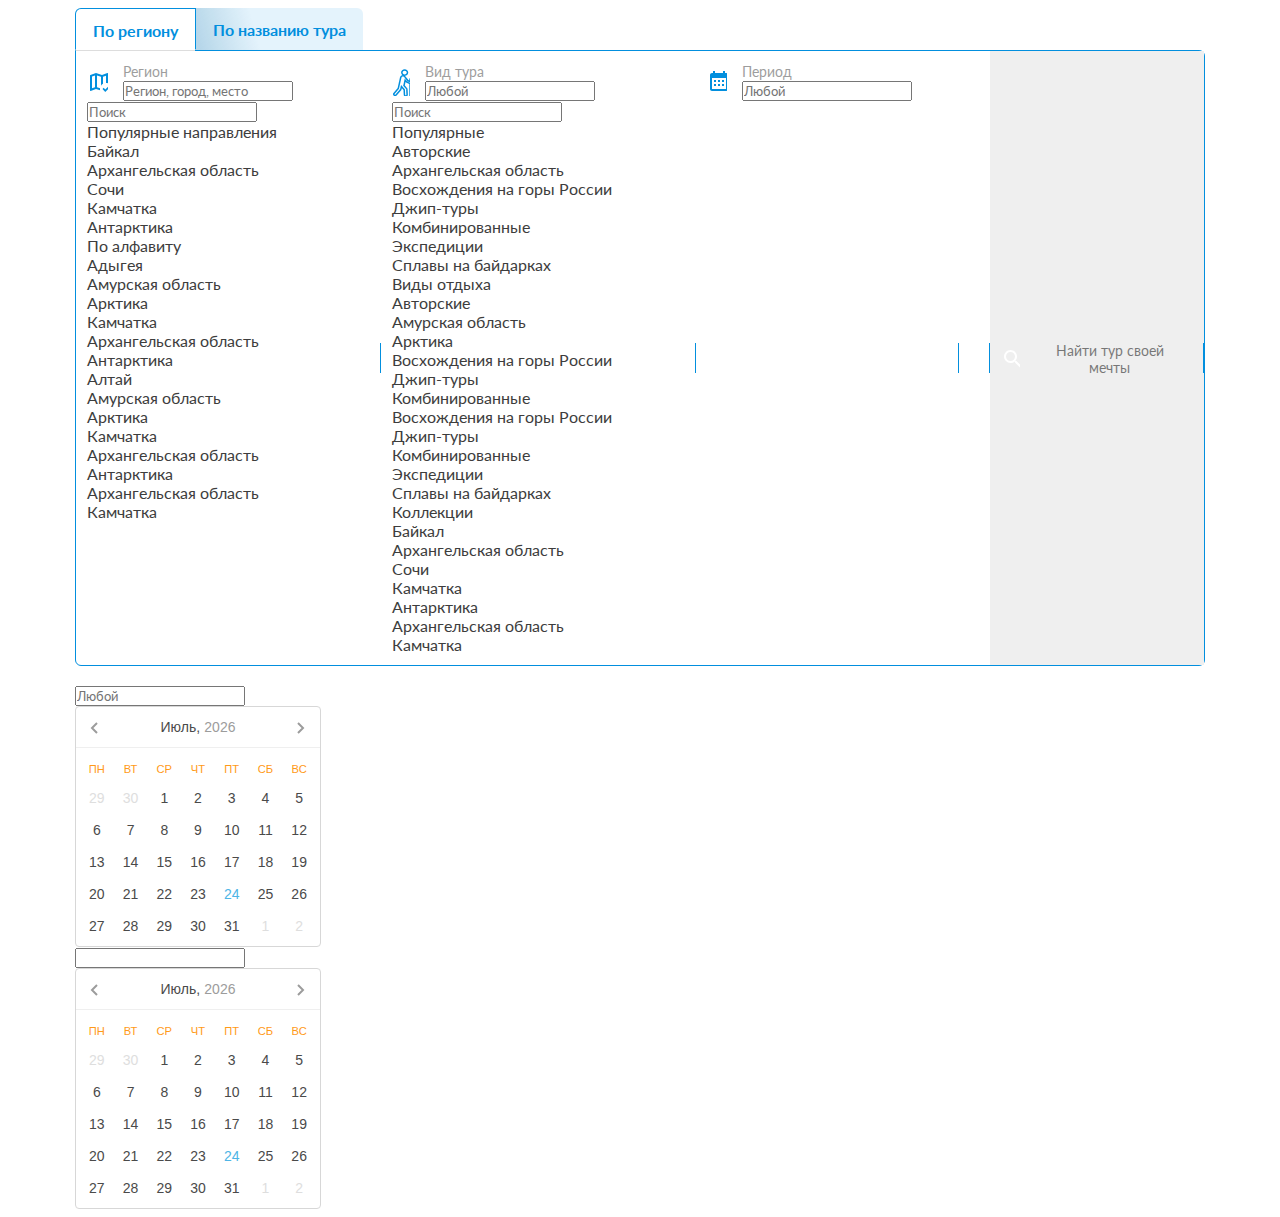
<file: index.html>
<!DOCTYPE html>
<html lang="en">
<head>
    <meta charset="UTF-8">
    <meta http-equiv="X-UA-Compatible" content="IE=edge">
    <meta name="viewport" content="width=device-width, initial-scale=1.0">
    <title>filter</title>    
    <link rel="preconnect" href="https://fonts.googleapis.com">
    <link rel="preconnect" href="https://fonts.gstatic.com" crossorigin>
    <link href="https://fonts.googleapis.com/css2?family=Lato:ital,wght@1,100;1,300;1,400;1,700;1,900&display=swap" rel="stylesheet">
    <link rel="stylesheet" href="./reset.css">
    <link rel="stylesheet" href="./libs/air-datepicker.css">
    <link rel="stylesheet" href="./style.css">
</head>
<body class="body-filter">    
    <div class="filter">
        <div class="container">
            <div class="filter__tabs tabs">
                <ul class="tabs__list">
                    <li data-tab="1" class="tabs__item tabs__item--active">По региону</li>
                    <li data-tab="2" class="tabs__item">По названию тура</li>
                </ul>
                <div data-content="1" class="tabs__content tabs__content--active">
                    <div class="filter__container">
                        <div class="filter-item">
                            <div class="filter-item__row" data-filter-tab="1">
                                <svg class='filter-item__icon' width='24' height='24'><use href='./img/icons/icons.svg#map_book'></use></svg>
                                <div class="filter-item__content" >
                                    <div class="filter-item__name">Регион</div>
                                    <input class="filter-item__field" placeholder="Регион, город, место" readonly/>                                   
                                </div>
                            </div>
                            <div class="filter-item__list filter-list" data-filter-list="1">
                                <div class="filter-list__inner">
                                    <label class="filter-list__search"><input type="text" class="filter-itme__search-field" placeholder="Поиск"></label> 
                                    <div class="filter-list__inner-list list-scrollbar ">
                                        <div class="filter-list__row">
                                            <div class="filter-list__name">Популярные направления</div>
                                            <ul class="filter-list__items">
                                                <li class="filter-list__item">Байкал</li>
                                                <li class="filter-list__item">Архангельская область</li>
                                                <li class="filter-list__item">Сочи</li>
                                                <li class="filter-list__item">Камчатка</li>
                                                <li class="filter-list__item">Антарктика</li>
                                            </ul> 
                                        </div>                                                            
                                        <div class="filter-list__row">
                                            <div class="filter-list__name">По алфавиту</div>
                                            <ul class="filter-list__items">
                                                <li class="filter-list__item">Адыгея</li>
                                                <li class="filter-list__item">Амурская область</li>
                                                <li class="filter-list__item">Арктика</li>
                                                <li class="filter-list__item">Камчатка</li>
                                                <li class="filter-list__item">Архангельская область</li>
                                                <li class="filter-list__item">Антарктика</li>
                                                <li class="filter-list__item">Алтай</li>
                                                <li class="filter-list__item">Амурская область</li>
                                                <li class="filter-list__item">Арктика</li>
                                                <li class="filter-list__item">Камчатка</li>
                                                <li class="filter-list__item">Архангельская область</li>
                                                <li class="filter-list__item">Антарктика</li>
                                            </ul> 
                                        </div>                                      
                                    </div>
                                </div>
                                <div class="filter-list__footer">
                                    <div class="filter-list__item-choice filter-list__item-choice--icon">Архангельская область</div>
                                    <div class="filter-list__item-choice filter-list__item-choice--icon">Камчатка</div>
                                </div>
                            </div>
                        </div> 
                        <div class="filter-item">
                            <div class="filter-item__row" data-filter-tab="2">
                                <svg class='filter-item__icon' width='20' height='27'><use href='./img/icons/icons.svg#traveler'></use></svg>
                                <div class="filter-item__content" >
                                    <div class="filter-item__name">Вид тура</div>
                                    <input class="filter-item__field" placeholder="Любой" readonly/>                                    
                                </div>
                            </div>
                            <div class="filter-item__list filter-list" data-filter-list="2">
                                <div class="filter-list__inner">
                                    <label class="filter-list__search"><input type="text" class="filter-itme__search-field" placeholder="Поиск"></label> 
                                    <div class="filter-list__inner-list list-scrollbar ">
                                        <div class="filter-list__row">
                                            <div class="filter-list__name">Популярные</div>
                                            <ul class="filter-list__items">
                                                <li class="filter-list__item ">Авторские</li>
                                                <li class="filter-list__item">Архангельская область</li>
                                                <li class="filter-list__item">Восхождения на горы России</li>
                                                <li class="filter-list__item">Джип-туры</li>
                                                <li class="filter-list__item">Комбинированные</li>
                                                <li class="filter-list__item">Экспедиции</li>
                                                <li class="filter-list__item">Сплавы на байдарках</li>
                                            </ul> 
                                        </div>                                                            
                                        <div class="filter-list__row">
                                            <div class="filter-list__name">Виды отдыха</div>
                                            <ul class="filter-list__items">
                                                <li class="filter-list__item">Авторские</li>
                                                <li class="filter-list__item">Амурская область</li>
                                                <li class="filter-list__item">Арктика</li>
                                                <li class="filter-list__item">Восхождения на горы России</li>
                                                <li class="filter-list__item">Джип-туры</li>
                                                <li class="filter-list__item">Комбинированные</li>
                                                <li class="filter-list__item">Восхождения на горы России</li>
                                                <li class="filter-list__item">Джип-туры</li>
                                                <li class="filter-list__item">Комбинированные</li>
                                                <li class="filter-list__item">Экспедиции</li>
                                                <li class="filter-list__item">Сплавы на байдарках</li>
                                            </ul> 
                                        </div>  
                                        <div class="filter-list__row">
                                            <div class="filter-list__name">Коллекции</div>
                                            <ul class="filter-list__items">
                                                <li class="filter-list__item">Байкал</li>
                                                <li class="filter-list__item">Архангельская область</li>
                                                <li class="filter-list__item">Сочи</li>
                                                <li class="filter-list__item">Камчатка</li>
                                                <li class="filter-list__item">Антарктика</li>
                                            </ul> 
                                        </div>                                     
                                    </div>
                                </div>
                                <div class="filter-list__footer">
                                    <div class="filter-list__item-choice filter-list__item-choice--icon">Архангельская область</div>
                                    <div class="filter-list__item-choice filter-list__item-choice--icon">Камчатка</div>
                                </div>
                            </div>
                        </div> 
                        <div class="filter-item">
                            <div class="filter-item__row"  data-filter-tab="3">
                                <svg class='filter-item__icon' width='24' height='25'><use href='./img/icons/icons.svg#calendar'></use></svg>
                                <div class="filter-item__content">
                                    <div class="filter-item__name">Период</div>
                                    <input class="filter-item-calender" data-input placeholder="Любой"></input> 
                                    <div class="box">
                                        <!-- <input class="filter-item-calender" id="el1" placeholder="Любой"></input>
                                        <input class="filter-item-calender" id="el2" placeholder=""></input> -->
                                    </div>                                 
                                </div>
                            </div>                           
                        </div> 
                        <div class="filter-item">
                            <div class="filter-item__row">
                                <svg class='filter-item__icon' width='24' height='24'><use href='./img/icons/icons.svg#calendar'></use></svg>
                                <div class="filter-item__content">
                                    <div class="filter-item__name">Период</div>
                                    <div class="filter-item__field">Любой</div>
                                </div>
                            </div>                            
                        </div> 
                        <button class="filter-item filter__button">
                            <div class="filter-item__row">
                                <svg class='filter-item__icon' width='24' height='24'><use href='./img/icons/icons.svg#glass'></use></svg>
                                <div class="filter-item__content">
                                    <div class="filter-item__name">Найти тур своей мечты</div>                                   
                                </div>
                            </div>                           
                        </button> 
                    </div>
                </div>
                <div data-content="2" class="tabs__content">
                    <div class="filter__container filter__container--search">
                        <label class="filter__holder-input"><input type="text" class="filter__search-field" placeholder="Поиск по названию"></label>
                        <button class="filter-item filter__button">
                            <div class="filter-item__row">
                                <svg class='filter-item__icon' width='24' height='24'><use href='./img/icons/icons.svg#glass'></use></svg>
                                <div class="filter-item__content">
                                    <div class="filter-item__name">Найти тур своей мечты</div>                                   
                                </div>
                            </div>                           
                        </button>
                    </div>
                </div>
            </div>
            <br>
            <!-- <div class="box"> -->
                <input class="filter-item-calender" id="el1" placeholder="Любой"></input>
                <input class="filter-item-calender" id="el2" placeholder=""></input>
            <!-- </div>  -->
        </div>
    </div>
    
    
    

    
    <script src="./libs/air-datepicker.js"></script>
    <script src="./main.js"></script>
  
</body>
</html>
</file>
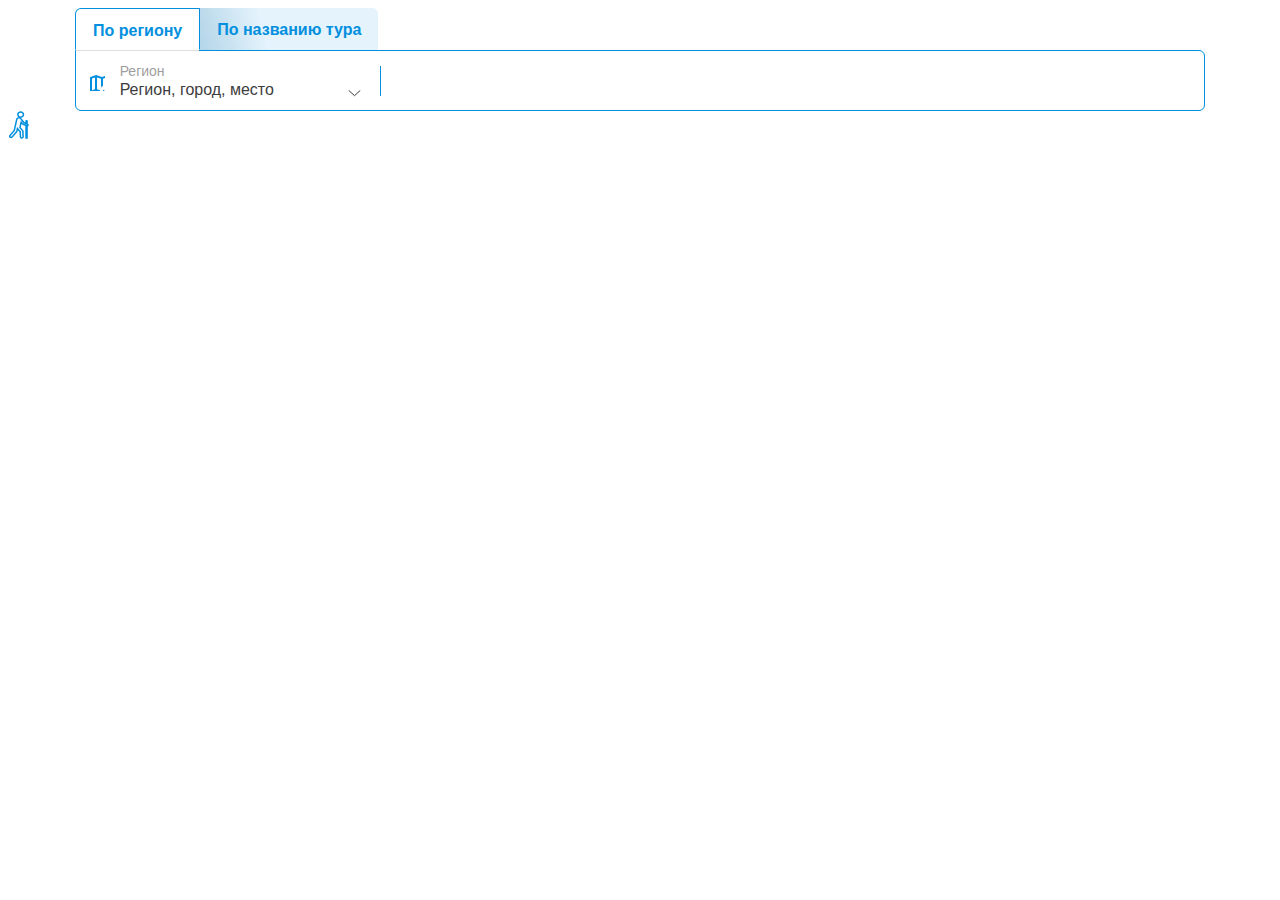
<file: docs/index.html>
<!DOCTYPE html>
<html lang="en">
<head>
    <meta charset="UTF-8">
    <meta http-equiv="X-UA-Compatible" content="IE=edge">
    <meta name="viewport" content="width=device-width, initial-scale=1.0">
    <title>filter</title>    
    <link rel="stylesheet" href="./reset.css">
    <link rel="stylesheet" href="./style.css">
</head>
<body class="body-filter">    
    <div class="filter">
        <div class="container">
            <div class="filter__tabs tabs">
                <ul class="tabs__list">
                    <li data-tab="1" class="tabs__item tabs__item--active">По региону</li>
                    <li data-tab="2" class="tabs__item">По названию тура</li>
                </ul>
                <div data-content="1" class="tabs__content tabs__content--active">
                    <div class="filter__container">
                        <div class="filter-item">
                            <div class="filter-item__row">
                                <svg class='filter-item__icon' width='20' height='19'><use href='./img/icons/icons.svg#map_book'></use></svg>
                                <div class="filter-item__content">
                                    <div class="filter-item__name">Регион</div>
                                    <div class="filter-item__field">Регион, город, место</div>
                                </div>
                            </div>
                            <div class="filter-item__block-list">
                                <label class="filter-item__search"><input type="text" class="filter-itme__search-field" placeholder="Поиск"></label> 
                                <div class="filter-item__inner-list">
                                    <div class="filter-item__list-name"></div>
                                    <ul class="filter-item__list">
                                        <li class="filter-item__item"></li>
                                        <li class="filter-item__item"></li>
                                        <li class="filter-item__item"></li>
                                        <li class="filter-item__item"></li>
                                        <li class="filter-item__item"></li>
                                    </ul> 
                                </div>
                                
                            </div>
                        </div> 
                    </div>
                </div>
                <div data-content="2" class="tabs__content">
                    найти
                </div>
            </div>
        </div>
    </div>
    <svg class='' width='21' height='28'><use href='./img/icons/icons.svg#traveler'></use></svg>
    
    

    
    <script src="./main.js"></script>
  
</body>
</html>
</file>
<file: libs/air-datepicker.css>
.air-datepicker-cell.-day-.-other-month-,.air-datepicker-cell.-year-.-other-decade-{color:var(--adp-color-other-month)}.air-datepicker-cell.-day-.-other-month-:hover,.air-datepicker-cell.-year-.-other-decade-:hover{color:var(--adp-color-other-month-hover)}.-disabled-.-focus-.air-datepicker-cell.-day-.-other-month-,.-disabled-.-focus-.air-datepicker-cell.-year-.-other-decade-{color:var(--adp-color-other-month)}.-selected-.air-datepicker-cell.-day-.-other-month-,.-selected-.air-datepicker-cell.-year-.-other-decade-{color:#fff;background:var(--adp-background-color-selected-other-month)}.-selected-.-focus-.air-datepicker-cell.-day-.-other-month-,.-selected-.-focus-.air-datepicker-cell.-year-.-other-decade-{background:var(--adp-background-color-selected-other-month-focused)}.-in-range-.air-datepicker-cell.-day-.-other-month-,.-in-range-.air-datepicker-cell.-year-.-other-decade-{background-color:var(--adp-background-color-in-range);color:var(--adp-color)}.-in-range-.-focus-.air-datepicker-cell.-day-.-other-month-,.-in-range-.-focus-.air-datepicker-cell.-year-.-other-decade-{background-color:var(--adp-background-color-in-range-focused)}.air-datepicker-cell.-day-.-other-month-:empty,.air-datepicker-cell.-year-.-other-decade-:empty{background:none;border:none}.air-datepicker-cell{border-radius:var(--adp-cell-border-radius);box-sizing:border-box;cursor:pointer;display:flex;position:relative;align-items:center;justify-content:center;z-index:1}.air-datepicker-cell.-focus-{background:var(--adp-background-color-hover)}.air-datepicker-cell.-current-{color:var(--adp-color-current-date)}.air-datepicker-cell.-current-.-focus-{color:var(--adp-color)}.air-datepicker-cell.-current-.-in-range-{color:var(--adp-color-current-date)}.air-datepicker-cell.-disabled-{cursor:default;color:var(--adp-color-disabled)}.air-datepicker-cell.-disabled-.-focus-{color:var(--adp-color-disabled)}.air-datepicker-cell.-disabled-.-in-range-{color:var(--adp-color-disabled-in-range)}.air-datepicker-cell.-disabled-.-current-.-focus-{color:var(--adp-color-disabled)}.air-datepicker-cell.-in-range-{background:var(--adp-cell-background-color-in-range);border-radius:0}.air-datepicker-cell.-in-range-:hover{background:var(--adp-cell-background-color-in-range-hover)}.air-datepicker-cell.-range-from-{border:1px solid var(--adp-cell-border-color-in-range);background-color:var(--adp-cell-background-color-in-range);border-radius:var(--adp-cell-border-radius) 0 0 var(--adp-cell-border-radius)}.air-datepicker-cell.-range-to-{border:1px solid var(--adp-cell-border-color-in-range);background-color:var(--adp-cell-background-color-in-range);border-radius:0 var(--adp-cell-border-radius) var(--adp-cell-border-radius) 0}.air-datepicker-cell.-range-to-.-range-from-{border-radius:var(--adp-cell-border-radius)}.air-datepicker-cell.-selected-{color:#fff;border:none;background:var(--adp-cell-background-color-selected)}.air-datepicker-cell.-selected-.-current-{color:#fff;background:var(--adp-cell-background-color-selected)}.air-datepicker-cell.-selected-.-focus-{background:var(--adp-cell-background-color-selected-hover)}

.air-datepicker-body{transition:all var(--adp-transition-duration) var(--adp-transition-ease)}.air-datepicker-body.-hidden-{display:none}.air-datepicker-body--day-names{display:grid;grid-template-columns:repeat(7, var(--adp-day-cell-width));margin:8px 0 3px}.air-datepicker-body--day-name{color:var(--adp-day-name-color);display:flex;align-items:center;justify-content:center;flex:1;text-align:center;text-transform:uppercase;font-size:.8em}.air-datepicker-body--day-name.-clickable-{cursor:pointer}.air-datepicker-body--day-name.-clickable-:hover{color:var(--adp-day-name-color-hover)}.air-datepicker-body--cells{display:grid}.air-datepicker-body--cells.-days-{grid-template-columns:repeat(7, var(--adp-day-cell-width));grid-auto-rows:var(--adp-day-cell-height)}.air-datepicker-body--cells.-months-{grid-template-columns:repeat(3, 1fr);grid-auto-rows:var(--adp-month-cell-height)}.air-datepicker-body--cells.-years-{grid-template-columns:repeat(4, 1fr);grid-auto-rows:var(--adp-year-cell-height)}

.air-datepicker-nav{display:flex;justify-content:space-between;border-bottom:1px solid var(--adp-border-color-inner);min-height:var(--adp-nav-height);padding:var(--adp-padding);box-sizing:content-box}.-only-timepicker- .air-datepicker-nav{display:none}.air-datepicker-nav--title,.air-datepicker-nav--action{display:flex;cursor:pointer;align-items:center;justify-content:center}.air-datepicker-nav--action{width:var(--adp-nav-action-size);border-radius:var(--adp-border-radius);-webkit-user-select:none;-moz-user-select:none;user-select:none}.air-datepicker-nav--action:hover{background:var(--adp-background-color-hover)}.air-datepicker-nav--action:active{background:var(--adp-background-color-active)}.air-datepicker-nav--action.-disabled-{visibility:hidden}.air-datepicker-nav--action svg{width:32px;height:32px}.air-datepicker-nav--action path{fill:none;stroke:var(--adp-nav-arrow-color);stroke-width:2px}.air-datepicker-nav--title{border-radius:var(--adp-border-radius);padding:0 8px}.air-datepicker-nav--title i{font-style:normal;color:var(--adp-nav-color-secondary);margin-left:.3em}.air-datepicker-nav--title:hover{background:var(--adp-background-color-hover)}.air-datepicker-nav--title:active{background:var(--adp-background-color-active)}.air-datepicker-nav--title.-disabled-{cursor:default;background:none}

.air-datepicker-buttons{display:grid;grid-auto-columns:1fr;grid-auto-flow:column}.air-datepicker-button{display:inline-flex;color:var(--adp-btn-color);border-radius:var(--adp-btn-border-radius);cursor:pointer;height:var(--adp-btn-height);border:none;background:rgba(255,255,255,0)}.air-datepicker-button:hover{color:var(--adp-btn-color-hover);background:var(--adp-btn-background-color-hover)}.air-datepicker-button:focus{color:var(--adp-btn-color-hover);background:var(--adp-btn-background-color-hover);outline:none}.air-datepicker-button:active{background:var(--adp-btn-background-color-active)}.air-datepicker-button span{outline:none;display:flex;align-items:center;justify-content:center;width:100%;height:100%}

.air-datepicker-time{display:grid;grid-template-columns:-webkit-max-content 1fr;grid-template-columns:max-content 1fr;grid-column-gap:12px;align-items:center;position:relative;padding:0 var(--adp-time-padding-inner)}.-only-timepicker- .air-datepicker-time{border-top:none}.air-datepicker-time--current{display:flex;align-items:center;flex:1;font-size:14px;text-align:center}.air-datepicker-time--current-colon{margin:0 2px 3px;line-height:1}.air-datepicker-time--current-hours,.air-datepicker-time--current-minutes{line-height:1;font-size:19px;font-family:"Century Gothic", CenturyGothic, AppleGothic, sans-serif;position:relative;z-index:1}.air-datepicker-time--current-hours:after,.air-datepicker-time--current-minutes:after{content:'';background:var(--adp-background-color-hover);border-radius:var(--adp-border-radius);position:absolute;left:-2px;top:-3px;right:-2px;bottom:-2px;z-index:-1;opacity:0}.air-datepicker-time--current-hours.-focus-:after,.air-datepicker-time--current-minutes.-focus-:after{opacity:1}.air-datepicker-time--current-ampm{text-transform:uppercase;align-self:flex-end;color:var(--adp-time-day-period-color);margin-left:6px;font-size:11px;margin-bottom:1px}.air-datepicker-time--row{display:flex;align-items:center;font-size:11px;height:17px;background:linear-gradient(to right, var(--adp-time-track-color), var(--adp-time-track-color)) left 50%/100% var(--adp-time-track-height) no-repeat}.air-datepicker-time--row:first-child{margin-bottom:4px}.air-datepicker-time--row input[type='range']{background:none;cursor:pointer;flex:1;height:100%;width:100%;padding:0;margin:0;-webkit-appearance:none}.air-datepicker-time--row input[type='range']::-webkit-slider-thumb{-webkit-appearance:none}.air-datepicker-time--row input[type='range']::-ms-tooltip{display:none}.air-datepicker-time--row input[type='range']:hover::-webkit-slider-thumb{border-color:var(--adp-time-track-color-hover)}.air-datepicker-time--row input[type='range']:hover::-moz-range-thumb{border-color:var(--adp-time-track-color-hover)}.air-datepicker-time--row input[type='range']:hover::-ms-thumb{border-color:var(--adp-time-track-color-hover)}.air-datepicker-time--row input[type='range']:focus{outline:none}.air-datepicker-time--row input[type='range']:focus::-webkit-slider-thumb{background:var(--adp-cell-background-color-selected);border-color:var(--adp-cell-background-color-selected)}.air-datepicker-time--row input[type='range']:focus::-moz-range-thumb{background:var(--adp-cell-background-color-selected);border-color:var(--adp-cell-background-color-selected)}.air-datepicker-time--row input[type='range']:focus::-ms-thumb{background:var(--adp-cell-background-color-selected);border-color:var(--adp-cell-background-color-selected)}.air-datepicker-time--row input[type='range']::-webkit-slider-thumb{box-sizing:border-box;height:12px;width:12px;border-radius:3px;border:1px solid var(--adp-time-track-color);background:#fff;cursor:pointer;-webkit-transition:background var(--adp-transition-duration);transition:background var(--adp-transition-duration)}.air-datepicker-time--row input[type='range']::-moz-range-thumb{box-sizing:border-box;height:12px;width:12px;border-radius:3px;border:1px solid var(--adp-time-track-color);background:#fff;cursor:pointer;-moz-transition:background var(--adp-transition-duration);transition:background var(--adp-transition-duration)}.air-datepicker-time--row input[type='range']::-ms-thumb{box-sizing:border-box;height:12px;width:12px;border-radius:3px;border:1px solid var(--adp-time-track-color);background:#fff;cursor:pointer;-ms-transition:background var(--adp-transition-duration);transition:background var(--adp-transition-duration)}.air-datepicker-time--row input[type='range']::-webkit-slider-thumb{margin-top:calc(var(--adp-time-thumb-size) / 2 * -1)}.air-datepicker-time--row input[type='range']::-webkit-slider-runnable-track{border:none;height:var(--adp-time-track-height);cursor:pointer;color:transparent;background:transparent}.air-datepicker-time--row input[type='range']::-moz-range-track{border:none;height:var(--adp-time-track-height);cursor:pointer;color:transparent;background:transparent}.air-datepicker-time--row input[type='range']::-ms-track{border:none;height:var(--adp-time-track-height);cursor:pointer;color:transparent;background:transparent}.air-datepicker-time--row input[type='range']::-ms-fill-lower{background:transparent}.air-datepicker-time--row input[type='range']::-ms-fill-upper{background:transparent}

.air-datepicker{--adp-font-family: -apple-system, BlinkMacSystemFont, "Segoe UI", Roboto, Helvetica, Arial, sans-serif, "Apple Color Emoji", "Segoe UI Emoji", "Segoe UI Symbol";--adp-font-size: 14px;--adp-width: 246px;--adp-z-index: 100;--adp-padding: 4px;--adp-grid-areas:
    'nav'
    'body'
    'timepicker'
    'buttons';--adp-transition-duration: .3s;--adp-transition-ease: ease-out;--adp-transition-offset: 8px;--adp-background-color: #fff;--adp-background-color-hover: #f0f0f0;--adp-background-color-active: #eaeaea;--adp-background-color-in-range: rgba(92, 196, 239, .1);--adp-background-color-in-range-focused: rgba(92, 196, 239, .2);--adp-background-color-selected-other-month-focused: #8ad5f4;--adp-background-color-selected-other-month: #a2ddf6;--adp-color: #4a4a4a;--adp-color-secondary: #9c9c9c;--adp-accent-color: #4eb5e6;--adp-color-current-date: var(--adp-accent-color);--adp-color-other-month: #dedede;--adp-color-disabled: #aeaeae;--adp-color-disabled-in-range: #939393;--adp-color-other-month-hover: #c5c5c5;--adp-border-color: #dbdbdb;--adp-border-color-inner: #efefef;--adp-border-radius: 4px;--adp-border-color-inline: #d7d7d7;--adp-nav-height: 32px;--adp-nav-arrow-color: var(--adp-color-secondary);--adp-nav-action-size: 32px;--adp-nav-color-secondary: var(--adp-color-secondary);--adp-day-name-color: #ff9a19;--adp-day-name-color-hover: #8ad5f4;--adp-day-cell-width: 1fr;--adp-day-cell-height: 32px;--adp-month-cell-height: 42px;--adp-year-cell-height: 56px;--adp-pointer-size: 10px;--adp-poiner-border-radius: 2px;--adp-pointer-offset: 14px;--adp-cell-border-radius: 4px;--adp-cell-background-color-selected: #5cc4ef;--adp-cell-background-color-selected-hover: #45bced;--adp-cell-background-color-in-range: rgba(92, 196, 239, 0.1);--adp-cell-background-color-in-range-hover: rgba(92, 196, 239, 0.2);--adp-cell-border-color-in-range: var(--adp-cell-background-color-selected);--adp-btn-height: 32px;--adp-btn-color: var(--adp-accent-color);--adp-btn-color-hover: var(--adp-color);--adp-btn-border-radius: var(--adp-border-radius);--adp-btn-background-color-hover: var(--adp-background-color-hover);--adp-btn-background-color-active: var(--adp-background-color-active);--adp-time-track-height: 1px;--adp-time-track-color: #dedede;--adp-time-track-color-hover: #b1b1b1;--adp-time-thumb-size: 12px;--adp-time-padding-inner: 10px;--adp-time-day-period-color: var(--adp-color-secondary);--adp-mobile-font-size: 16px;--adp-mobile-nav-height: 40px;--adp-mobile-width: 320px;--adp-mobile-day-cell-height: 38px;--adp-mobile-month-cell-height: 48px;--adp-mobile-year-cell-height: 64px}.air-datepicker-overlay{--adp-overlay-background-color: rgba(0, 0, 0, .3);--adp-overlay-transition-duration: .3s;--adp-overlay-transition-ease: ease-out;--adp-overlay-z-index: 99}

.air-datepicker{background:var(--adp-background-color);border:1px solid var(--adp-border-color);box-shadow:0 4px 12px rgba(0,0,0,0.15);border-radius:var(--adp-border-radius);box-sizing:content-box;display:grid;grid-template-columns:1fr;grid-template-rows:repeat(4, -webkit-max-content);grid-template-rows:repeat(4, max-content);grid-template-areas:var(--adp-grid-areas);font-family:var(--adp-font-family),sans-serif;font-size:var(--adp-font-size);color:var(--adp-color);width:var(--adp-width);position:absolute;transition:opacity var(--adp-transition-duration) var(--adp-transition-ease),transform var(--adp-transition-duration) var(--adp-transition-ease);z-index:var(--adp-z-index)}.air-datepicker:not(.-custom-position-){opacity:0}.air-datepicker.-from-top-{transform:translateY(calc(var(--adp-transition-offset) * -1))}.air-datepicker.-from-right-{transform:translateX(var(--adp-transition-offset))}.air-datepicker.-from-bottom-{transform:translateY(var(--adp-transition-offset))}.air-datepicker.-from-left-{transform:translateX(calc(var(--adp-transition-offset) * -1))}.air-datepicker.-active-:not(.-custom-position-){transform:translate(0, 0);opacity:1}.air-datepicker.-active-.-custom-position-{transition:none}.air-datepicker.-inline-{border-color:var(--adp-border-color-inline);box-shadow:none;position:static;left:auto;right:auto;opacity:1;transform:none}.air-datepicker.-inline- .air-datepicker--pointer{display:none}.air-datepicker.-is-mobile-{--adp-font-size: var(--adp-mobile-font-size);--adp-day-cell-height: var(--adp-mobile-day-cell-height);--adp-month-cell-height: var(--adp-mobile-month-cell-height);--adp-year-cell-height: var(--adp-mobile-year-cell-height);--adp-nav-height: var(--adp-mobile-nav-height);--adp-nav-action-size: var(--adp-mobile-nav-height);position:fixed;width:var(--adp-mobile-width);border:none}.air-datepicker.-is-mobile- *{-webkit-tap-highlight-color:transparent}.air-datepicker.-is-mobile- .air-datepicker--pointer{display:none}.air-datepicker.-is-mobile-:not(.-custom-position-){transform:translate(-50%, calc(-50% + var(--adp-transition-offset)))}.air-datepicker.-is-mobile-.-active-:not(.-custom-position-){transform:translate(-50%, -50%)}.air-datepicker.-custom-position-{transition:none}.air-datepicker-global-container{position:absolute;left:0;top:0}.air-datepicker--pointer{--pointer-half-size: calc(var(--adp-pointer-size) / 2);position:absolute;width:var(--adp-pointer-size);height:var(--adp-pointer-size);z-index:-1}.air-datepicker--pointer:after{content:'';position:absolute;background:#fff;border-top:1px solid var(--adp-border-color-inline);border-right:1px solid var(--adp-border-color-inline);border-top-right-radius:var(--adp-poiner-border-radius);width:var(--adp-pointer-size);height:var(--adp-pointer-size);box-sizing:border-box}.-top-left- .air-datepicker--pointer,.-top-center- .air-datepicker--pointer,.-top-right- .air-datepicker--pointer,[data-popper-placement^='top'] .air-datepicker--pointer{top:calc(100% - var(--pointer-half-size) + 1px)}.-top-left- .air-datepicker--pointer:after,.-top-center- .air-datepicker--pointer:after,.-top-right- .air-datepicker--pointer:after,[data-popper-placement^='top'] .air-datepicker--pointer:after{transform:rotate(135deg)}.-right-top- .air-datepicker--pointer,.-right-center- .air-datepicker--pointer,.-right-bottom- .air-datepicker--pointer,[data-popper-placement^='right'] .air-datepicker--pointer{right:calc(100% - var(--pointer-half-size) + 1px)}.-right-top- .air-datepicker--pointer:after,.-right-center- .air-datepicker--pointer:after,.-right-bottom- .air-datepicker--pointer:after,[data-popper-placement^='right'] .air-datepicker--pointer:after{transform:rotate(225deg)}.-bottom-left- .air-datepicker--pointer,.-bottom-center- .air-datepicker--pointer,.-bottom-right- .air-datepicker--pointer,[data-popper-placement^='bottom'] .air-datepicker--pointer{bottom:calc(100% - var(--pointer-half-size) + 1px)}.-bottom-left- .air-datepicker--pointer:after,.-bottom-center- .air-datepicker--pointer:after,.-bottom-right- .air-datepicker--pointer:after,[data-popper-placement^='bottom'] .air-datepicker--pointer:after{transform:rotate(315deg)}.-left-top- .air-datepicker--pointer,.-left-center- .air-datepicker--pointer,.-left-bottom- .air-datepicker--pointer,[data-popper-placement^='left'] .air-datepicker--pointer{left:calc(100% - var(--pointer-half-size) + 1px)}.-left-top- .air-datepicker--pointer:after,.-left-center- .air-datepicker--pointer:after,.-left-bottom- .air-datepicker--pointer:after,[data-popper-placement^='left'] .air-datepicker--pointer:after{transform:rotate(45deg)}.-top-left- .air-datepicker--pointer,.-bottom-left- .air-datepicker--pointer{left:var(--adp-pointer-offset)}.-top-right- .air-datepicker--pointer,.-bottom-right- .air-datepicker--pointer{right:var(--adp-pointer-offset)}.-top-center- .air-datepicker--pointer,.-bottom-center- .air-datepicker--pointer{left:calc(50% - var(--adp-pointer-size) / 2)}.-left-top- .air-datepicker--pointer,.-right-top- .air-datepicker--pointer{top:var(--adp-pointer-offset)}.-left-bottom- .air-datepicker--pointer,.-right-bottom- .air-datepicker--pointer{bottom:var(--adp-pointer-offset)}.-left-center- .air-datepicker--pointer,.-right-center- .air-datepicker--pointer{top:calc(50% - var(--adp-pointer-size) / 2)}.air-datepicker--navigation{grid-area:nav}.air-datepicker--content{box-sizing:content-box;padding:var(--adp-padding);grid-area:body}.-only-timepicker- .air-datepicker--content{display:none}.air-datepicker--time{grid-area:timepicker}.air-datepicker--buttons{grid-area:buttons}.air-datepicker--buttons,.air-datepicker--time{padding:var(--adp-padding);border-top:1px solid var(--adp-border-color-inner)}.air-datepicker-overlay{position:fixed;background:var(--adp-overlay-background-color);left:0;top:0;width:0;height:0;opacity:0;transition:opacity var(--adp-overlay-transition-duration) var(--adp-overlay-transition-ease),left 0s,height 0s,width 0s;transition-delay:0s,var(--adp-overlay-transition-duration),var(--adp-overlay-transition-duration),var(--adp-overlay-transition-duration);z-index:var(--adp-overlay-z-index)}.air-datepicker-overlay.-active-{opacity:1;width:100%;height:100%;transition:opacity var(--adp-overlay-transition-duration) var(--adp-overlay-transition-ease),height 0s,width 0s}
</file>
<file: style.css>
:root {
  --color-b: #028fde;
  --color-text: #3D3D3D;
}

.body-filter *,
.body-filter *::before,
.body-filter *::after {
  box-sizing: border-box;
}
.body-filter .container {
  max-width: 1160px;
  padding-left: 15px;
  padding-right: 15px;
  margin-right: auto;
  margin-left: auto;
}
.body-filter .tabs__list {
  display: -webkit-box;
  display: flex;
}
.body-filter .tabs__item {
  cursor: pointer;
  padding: 12px 17px 9px;
  font-weight: 700;
  font-size: 16px;
  line-height: 1.2;
  color: var(--color-b);
  border-radius: 0px 6px 0px 0px;
  transition: 0.3s ease-in;
}
.body-filter .tabs__item.tabs__item--active {
  background: #fff;
  border: 1px solid var(--color-b);
  border-bottom: 1px solid transparent;
  position: relative;
}
.body-filter [data-tab="1"] {
  border-radius: 6px 0px 0px 0px;
  background: linear-gradient(289.37deg, rgba(0, 102, 159, 0.2) 9.45%, rgba(0, 102, 159, 0) 31.92%), #e4f3fc;
}
.body-filter [data-tab="2"] {
  border-radius: 0px 6px 0px 0px;
  background: linear-gradient(75.01deg, rgba(0, 102, 159, 0.2) 2.52%, rgba(0, 102, 159, 0) 36.35%), #e4f3fc;
}
.body-filter .tabs__item.tabs__item--active::before {
  position: absolute;
  content: "";
  bottom: -2px;
  left: 0;
  width: 100%;
  height: 1px;
  background-color: #dddddd;
}
.body-filter .tabs__content {
  display: none;
}
.body-filter .tabs__content.tabs__content--active {
  display: block;
  border: 1px solid var(--color-b);
  border-radius: 0px 6px 6px 6px;
}
.body-filter .filter {
  font-family: "Lato", sans-serif;
  font-style: normal;
  font-weight: 400;
  font-size: 16px;
  line-height: 19px;
  color: var(--color-text);
}
.body-filter .filter__container {
  display: grid;
  grid-template-columns: minmax(auto, 305px) minmax(auto, 315px) minmax(auto, 263px) minmax(auto, 0px) minmax(auto, 245px);
}
.body-filter .filter-item {
  position: relative;
  padding: 12px 20px 11px 11px;
  cursor: pointer;
}
.body-filter .filter-item::before {
  position: absolute;
  content: '';
  width: 1px;
  height: 30px;
  right: 0;
  top: 50%;
  -webkit-transform: translateY(-50%);
          transform: translateY(-50%);
  background: var(--color-b);
}
.body-filter .filter-item__row {
  display: -webkit-box;
  display: flex;
  -webkit-box-align: center;
          align-items: center;
  overflow: hidden;
}
.body-filter .filter-item__icon {
  margin-right: 15px;
}
.body-filter .filter-item__content {
  width: 100%;
}
.body-filter .filter-item__name {
  font-size: 14px;
  line-height: 17px;
  opacity: 0.5;
}
.body-filter .filter-item__field {
  position: relative;
  white-space: nowrap;
}
.body-filter .filter-item__field::before {
  position: absolute;
  content: '';
  background-image: url("./../img/icons/check_doun_grey.svg");
  background-repeat: no-repeat;
  width: 13px;
  height: 10px;
  top: 50%;
  right: 0;
}
.body-filter .filter-item__block-list {
  position: absolute;
  display: none;
}

/*# sourceMappingURL=style.css.map */
</file>
<file: docs/style.css>
:root {
  --color-b: #028fde;
  --color-text: #3D3D3D;
}

.body-filter *,
.body-filter *::before,
.body-filter *::after {
  box-sizing: border-box;
}
.body-filter .container {
  max-width: 1160px;
  padding-left: 15px;
  padding-right: 15px;
  margin-right: auto;
  margin-left: auto;
}
.body-filter .tabs__list {
  display: -webkit-box;
  display: flex;
}
.body-filter .tabs__item {
  cursor: pointer;
  padding: 12px 17px 9px;
  font-weight: 700;
  font-size: 16px;
  line-height: 1.2;
  color: var(--color-b);
  border-radius: 0px 6px 0px 0px;
  transition: 0.3s ease-in;
}
.body-filter .tabs__item.tabs__item--active {
  background: #fff;
  border: 1px solid var(--color-b);
  border-bottom: 1px solid transparent;
  position: relative;
}
.body-filter [data-tab="1"] {
  border-radius: 6px 0px 0px 0px;
  background: linear-gradient(289.37deg, rgba(0, 102, 159, 0.2) 9.45%, rgba(0, 102, 159, 0) 31.92%), #e4f3fc;
}
.body-filter [data-tab="2"] {
  border-radius: 0px 6px 0px 0px;
  background: linear-gradient(75.01deg, rgba(0, 102, 159, 0.2) 2.52%, rgba(0, 102, 159, 0) 36.35%), #e4f3fc;
}
.body-filter .tabs__item.tabs__item--active::before {
  position: absolute;
  content: "";
  bottom: -2px;
  left: 0;
  width: 100%;
  height: 1px;
  background-color: #dddddd;
}
.body-filter .tabs__content {
  display: none;
}
.body-filter .tabs__content.tabs__content--active {
  display: block;
  border: 1px solid var(--color-b);
  border-radius: 0px 6px 6px 6px;
}
.body-filter .filter {
  font-family: "Lato", sans-serif;
  font-style: normal;
  font-weight: 400;
  font-size: 16px;
  line-height: 19px;
  color: var(--color-text);
}
.body-filter .filter__container {
  display: grid;
  grid-template-columns: minmax(auto, 305px) minmax(auto, 315px) minmax(auto, 263px) minmax(auto, 0px) minmax(auto, 245px);
}
.body-filter .filter-item {
  position: relative;
  padding: 12px 20px 11px 11px;
  cursor: pointer;
}
.body-filter .filter-item::before {
  position: absolute;
  content: '';
  width: 1px;
  height: 30px;
  right: 0;
  top: 50%;
  -webkit-transform: translateY(-50%);
          transform: translateY(-50%);
  background: var(--color-b);
}
.body-filter .filter-item__row {
  display: -webkit-box;
  display: flex;
  -webkit-box-align: center;
          align-items: center;
  overflow: hidden;
}
.body-filter .filter-item__icon {
  margin-right: 15px;
}
.body-filter .filter-item__content {
  width: 100%;
}
.body-filter .filter-item__name {
  font-size: 14px;
  line-height: 17px;
  opacity: 0.5;
}
.body-filter .filter-item__field {
  position: relative;
  white-space: nowrap;
}
.body-filter .filter-item__field::before {
  position: absolute;
  content: '';
  background-image: url("./../img/check_doun_grey.svg");
  background-repeat: no-repeat;
  width: 13px;
  height: 10px;
  top: 50%;
  right: 0;
}
.body-filter .filter-item__block-list {
  position: absolute;
  display: none;
}
</file>
